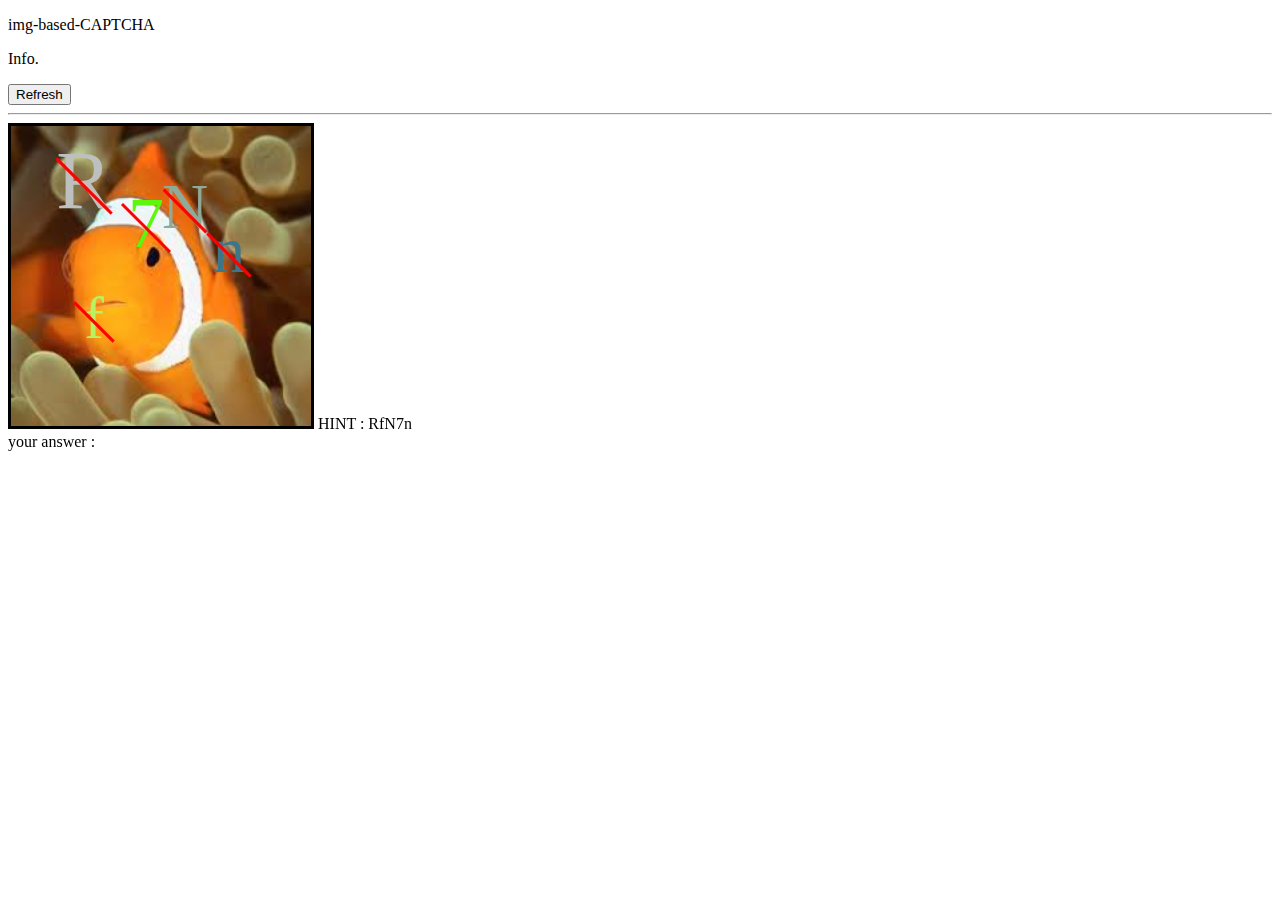
<file: index.html>
<!DOCTYPE html>
<html>
	<head>
		<link rel=stylesheet type="text/css" href="style.css">
		<script src = "jquery-2.1.1.min.js"></script>
		<script src = "jcanvas.min.js"></script>
		<script src = "Generator.js" async></script>
		<script src = "ImgProcessor.js" async></script>
		<script>
			$(document).ready(function() {
				var img = new Image();
				var intputImgURL;
				var w = document.getElementById("display").width,
					h = document.getElementById("display").height;
					
				img.src= "fish.jpg";
				img.onload = function() {
					var x_min = 40, x_max = 300 - x_min, 
						y_min = 40, y_max = 300 - y_min;

					$("#display").drawImage({
				  		source: img,
				  		x: w/2, y: h/2,
				  		width: w, height: h
					});

					var process = new ImgProcessor();
					process.edgeDetect(img);

					Generator.shrink(process.record);
					Generator.genCharsAndPos(function () {
						var counts = 0;

						while(counts < 5) {
							$("#display")
							.drawText({
								fillStyle: Generator.genColor(),
								x: Generator.captchaArray[counts].pos.x, 
								y: Generator.captchaArray[counts].pos.y,
								fontSize: Generator.captchaArray[counts].fsize,
								fontFamily: 'SWTOR Trajan, Italic',
								text: Generator.captchaArray[counts].symbol
							});

							$("#display").drawLine({
								strokeStyle: "#FF0000",
								strokeWidth: 3,
								x1: Generator.captchaArray[counts].pos.x + Generator.captchaArray[counts].fsize / 3, 
								y1: Generator.captchaArray[counts].pos.y + Generator.captchaArray[counts].fsize / 3,
								x2: Generator.captchaArray[counts].pos.x - Generator.captchaArray[counts].fsize / 3, 
								y2: Generator.captchaArray[counts].pos.y - Generator.captchaArray[counts].fsize / 3,
							});
							counts += 1;
						}
					});
					
					var str = "";
					for(var i = 0 ; i < 5 ; i++) {
						str += Generator.captchaArray[i].symbol;
					}
					
					$("#hint").html("HINT : " + str);
				}
				var canvas = document.getElementById("display");
				canvas.addEventListener("click", displayOnClick, false);
				$("#btn1").click(function(){
					
				});
			});
			
			function displayOnClick(e) {
				if(Verifier.total_wrong >= 7 || Verifier.term_wrong >= 3)
					return;

				var canvas = document.getElementById("display");
				var x = e.x - canvas.offsetLeft;
    			var y = e.y - canvas.offsetTop;
    			if(Verifier.isMatch(x, y)) {
    				$("#ans").html(Verifier.ans);
    			}
    			else
    				$("#ans").html(Verifier.ans);
			}

			function tik() {
				document.getElementById("timer").innerHTML = "time : " + (++counts);
			}
		</script>
	</head>
	
	<body>		
		<p id = "p1"> img-based-CAPTCHA </p>
		<p id = "p2" style = "display:block"> Info. </p>
		<button id = "btn1"> Refresh </button>
		<HR>
		<canvas id = "display" width="300" height="300"></canvas> 
		<h id = "hint"> HINT : </h> <BR>
		<h id = "ans"> your answer : </h>
	</body>
</html>
</file>
<file: style.css>
canvas {
	border: #000000 3px solid;
}
</file>
